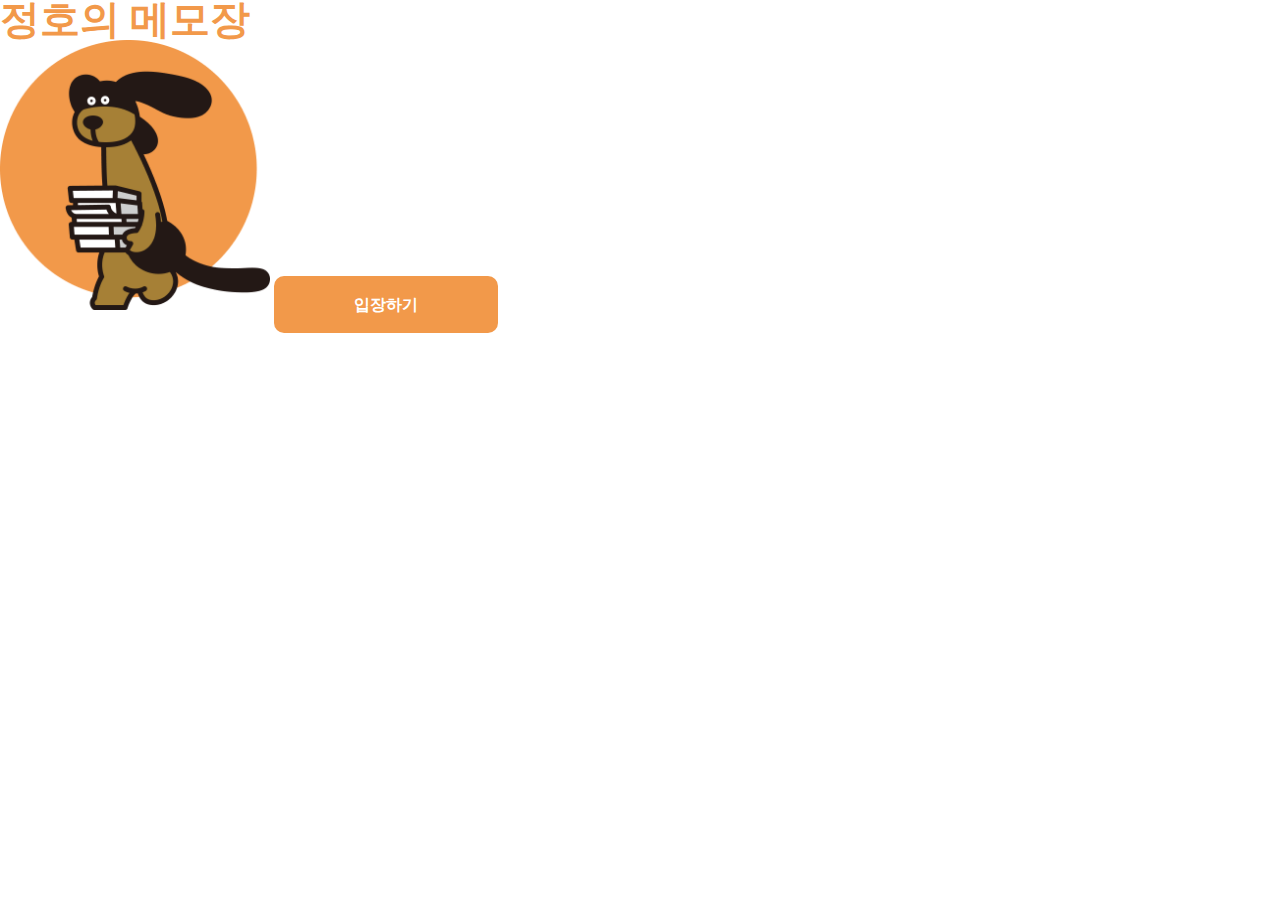
<file: index.html>
<!DOCTYPE html>
<html lang="en">
    <head>
        <meta charset="UTF-8" />
        <meta http-equiv="X-UA-Compatible" content="IE=edge" />
        <meta name="viewport" content="width=device-width, initial-scale=1.0" />
        <link rel="stylesheet" href="./css/reset.css" />
        <link rel="stylesheet" href="./css/style.css" />
        <title>Document</title>
    </head>
    <body>
        <h1>정호의 메모장</h1>
        <img src="./src/img/mainlogo.png" alt="퇴근하는 자바독" class="logo"/>
        <a class="enter-btn" href="./memo.html">입장하기</a>
    </body>
</html>
</file>
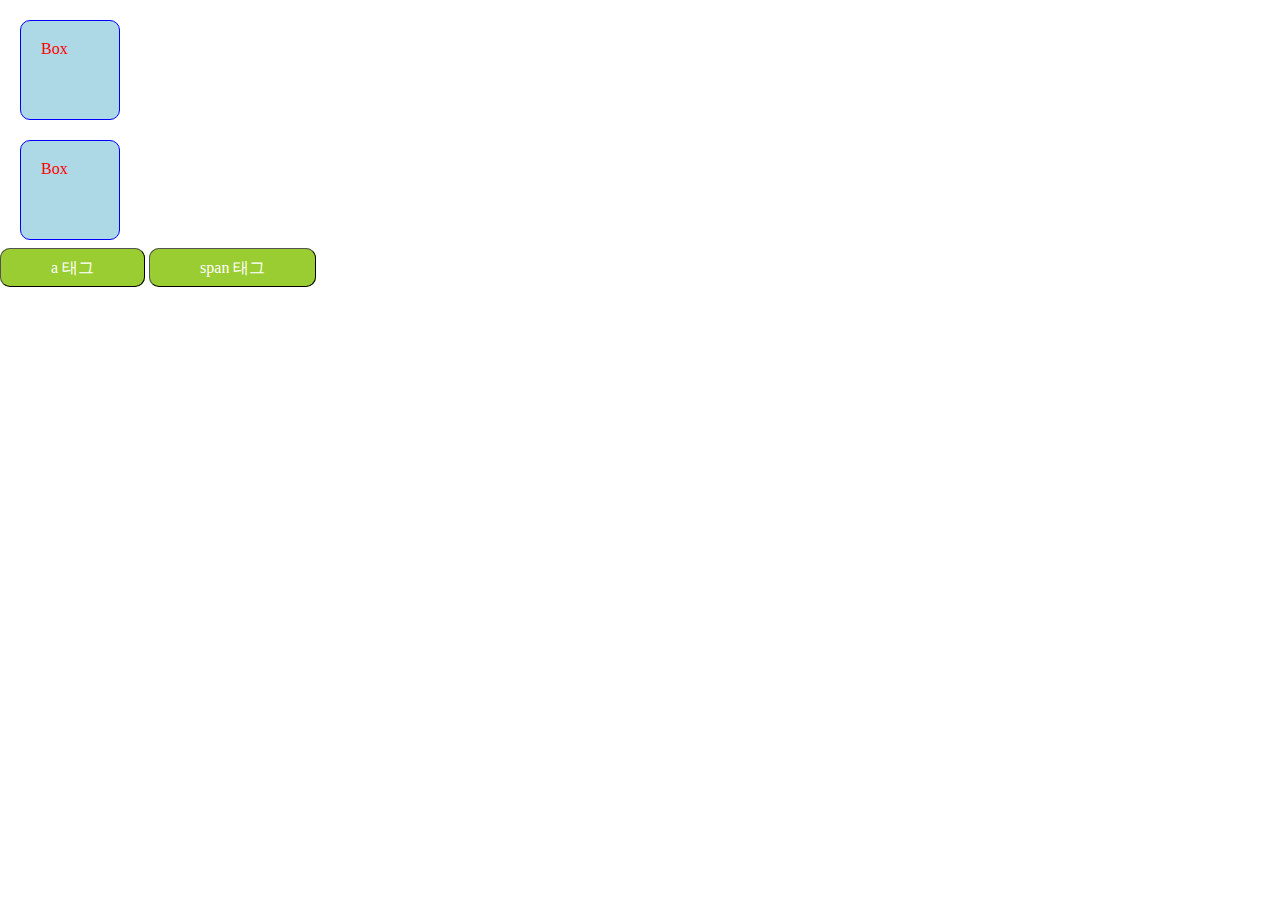
<file: box.html>
<!DOCTYPE html>
<html lang="en">
<head>
    <meta charset="UTF-8">
    <meta http-equiv="X-UA-Compatible" content="IE=edge">
    <meta name="viewport" content="width=device-width, initial-scale=1.0">
    <link rel="stylesheet" href="./css/reset.css">
    <style>
        .block{
            box-sizing: border-box;
            background-color: lightblue;
            border: 1px solid blue;
            width: 100px;
            height: 100px;
            margin: 20px;
            padding: 20px;
            border-radius: 10px;
            color:red;
        }
        .inline{
            background-color: yellowgreen;
            margin-top: 100px;
            border-radius: 10px;
            padding: 10px 50px;
            color: white;
            border: 1px outset black;
        }
    </style>
    <title>Document</title>
</head>
<body>
    <!-- block 레벨 요소 -->
    <div class="block">Box</div>
    <div class="block">Box</div>


    <!-- inline 요소 -->
    <a class="inline" href="">a 태그</a>
    <span class="inline">span 태그</span>
</body>
</html>
</file>
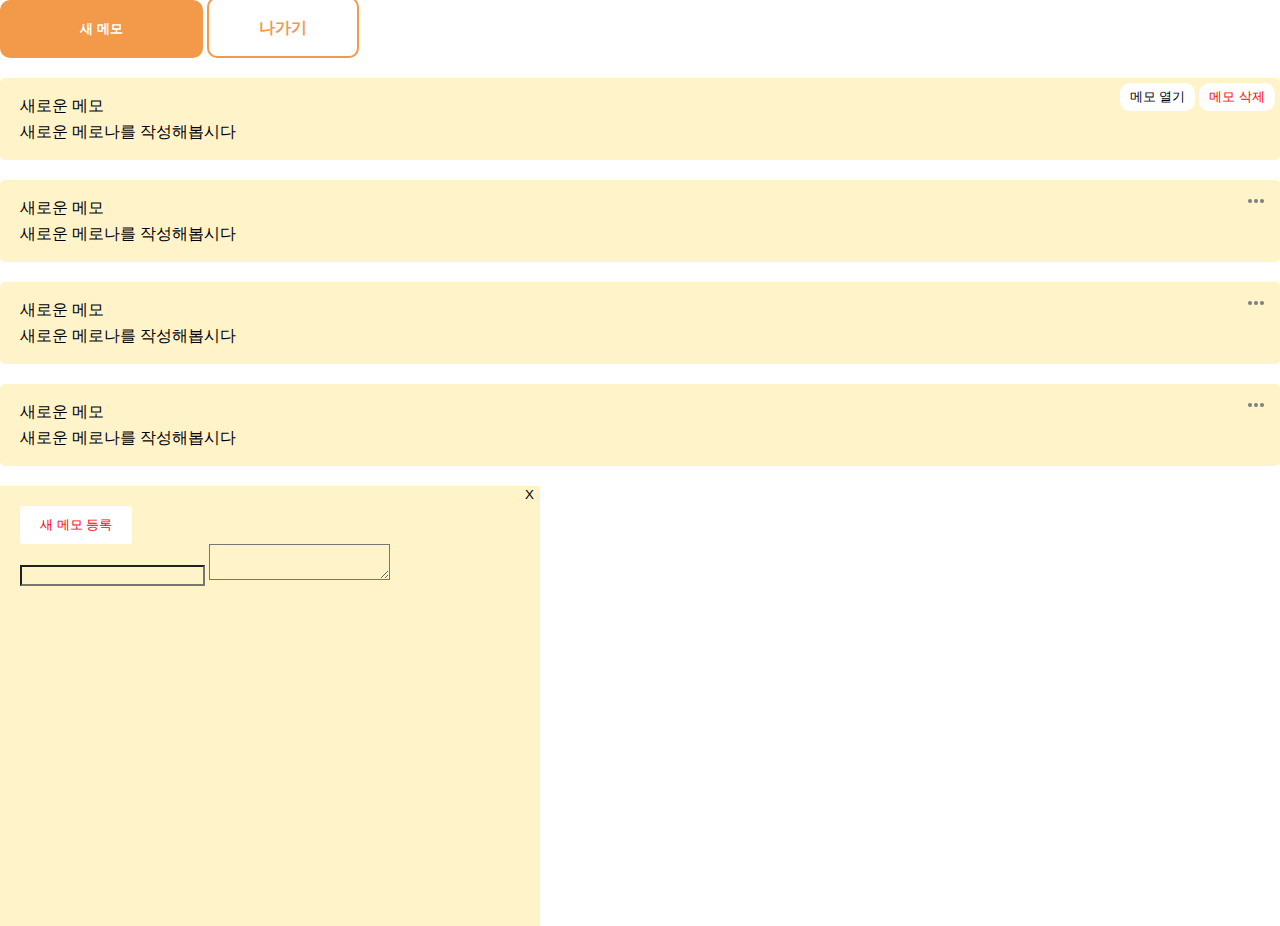
<file: memo.html>
<!DOCTYPE html>
<html lang="en">
    <head>
        <meta charset="UTF-8" />
        <meta http-equiv="X-UA-Compatible" content="IE=edge" />
        <meta name="viewport" content="width=device-width, initial-scale=1.0" />
        <link rel="stylesheet" href="./css/reset.css">
        <link rel="stylesheet" href="./css/style.css">
        <title>Document</title>
    </head>
    <body>
        <header>
            <button type="button" class="new-btn">새 메모</button>
            <a href="index.html" class="exit-btn">나가기</a>
        </header>
        <ul>
            <li class="memo">
                <p class="title">새로운 메모</p>
                <p class="content">새로운 메로나를 작성해봅시다</p>
                <button type="button" class="more-btn">
                    <img src="./src/img/more.png" alt="더보기">
                </button>
                <div class="btn-wrap">
                    <button type="button" class="open-btn">메모 열기</button>
                    <button type="button" class="delete-btn">메모 삭제</button>
                </div>
            </li>
            <li class="memo">
                <p class="title">새로운 메모</p>
                <p class="content">새로운 메로나를 작성해봅시다</p>
                <button type="button" class="more-btn">
                    <img src="./src/img/more.png" alt="더보기">
                </button>
                <div class="btn-wrap hidden">
                    <button type="button" class="open-btn">메모 열기</button>
                    <button type="button" class="delete-btn">메모 삭제</button>
                </div>
            </li>
            <li class="memo">
                <p class="title">새로운 메모</p>
                <p class="content">새로운 메로나를 작성해봅시다</p>
                <button type="button" class="more-btn">
                    <img src="./src/img/more.png" alt="더보기">
                </button>
                <div class="btn-wrap hidden">
                    <button type="button" class="open-btn">메모 열기</button>
                    <button type="button" class="delete-btn">메모 삭제</button>
                </div>
            </li>
            <li class="memo">
                <p class="title">새로운 메모</p>
                <p class="content">새로운 메로나를 작성해봅시다</p>
                <button type="button" class="more-btn">
                    <img src="./src/img/more.png" alt="더보기">
                </button>
                <div class="btn-wrap hidden">
                    <button type="button" class="open-btn">메모 열기</button>
                    <button type="button" class="delete-btn">메모 삭제</button>
                </div>
            </li>
        </ul>
        <form class="upload-form">
            <div class="upload-btn-wrap">
                <button type="submit" class="upload-btn">새 메모 등록</button>
                <button type="button" class="close-btn">X</button>
            </div>
            <div>
                <label for="title"  class="hidden">제목</label>
                <input type="text" id="title" />
                <label for="contents" class="hidden">내용</label>
                <textarea id="contents"></textarea>
            </div>
        </form>
        <form class="hidden edit-form">
            <div>
                <button type="submit">메모 수정</button>
                <button type="button">X</button>
            </div>
            <div>
                <label for="title">제목</label>
                <input type="text" id="title" />
                <label for="contents">내용</label>
                <textarea id="contents"></textarea>
            </div>
        </form>

        <div class="hidden">
            <button type="button">X</button>
            <span>정말 삭제하시겠습니까?</span>
            <div>
                <button type="button">삭제</button>
                <button type="button">취소</button>
            </div>
        </div>
    </body>
</html>
</file>
<file: css/style.css>
h1 {
    color: #f2994a;
    font-size: 40px;
    font-weight: bold;
}

.hidden {
    display: none;
}

.logo{
    width: 270px;
    height: 270px;    
}

.enter-btn,
.new-btn
    {
        background-color: #f2994a;
        color: white;
        padding: 20px 80px;
        border-radius: 10px;
        font-weight: 700;
}

.exit-btn{
    background-color: white;
    color: #f2994a;
    padding: 20px 50px;
    border: 2px solid #f2994a;
    font-weight: 700;
    border-radius: 10px;
    
}

.memo{
    position: relative;
    background-color: #fff3ca;
    padding: 20px;
    margin: 20px 0;
    border-radius: 5px;
}

.content{
    margin-top: 10px;
}

.more-btn{  
    position: absolute;
    top: 10px;
    right: 10px;
}

.btn-wrap button{
    background-color: white;
    padding: 5px 10px;
    border-radius: 10px;
}
.delete-btn{
    color: red;
}

.btn-wrap{
    position: absolute;
    top: 5px;
    right: 5px;
}

.upload-form{
    position: relative;
    background-color:#fff3ca;
    width: 500px;
    height: 400px;
    padding: 20px;
}
.upload-btn{
    background-color: white;
    padding: 10px 20px;
    border-radius: 3px;
    color: red;
}
.close-btn{
    position: absolute;
    top: 0;
    right: 0;
}

.upload-form input,
.upload-form textarea{
    background-color: transparent;
}
</file>
